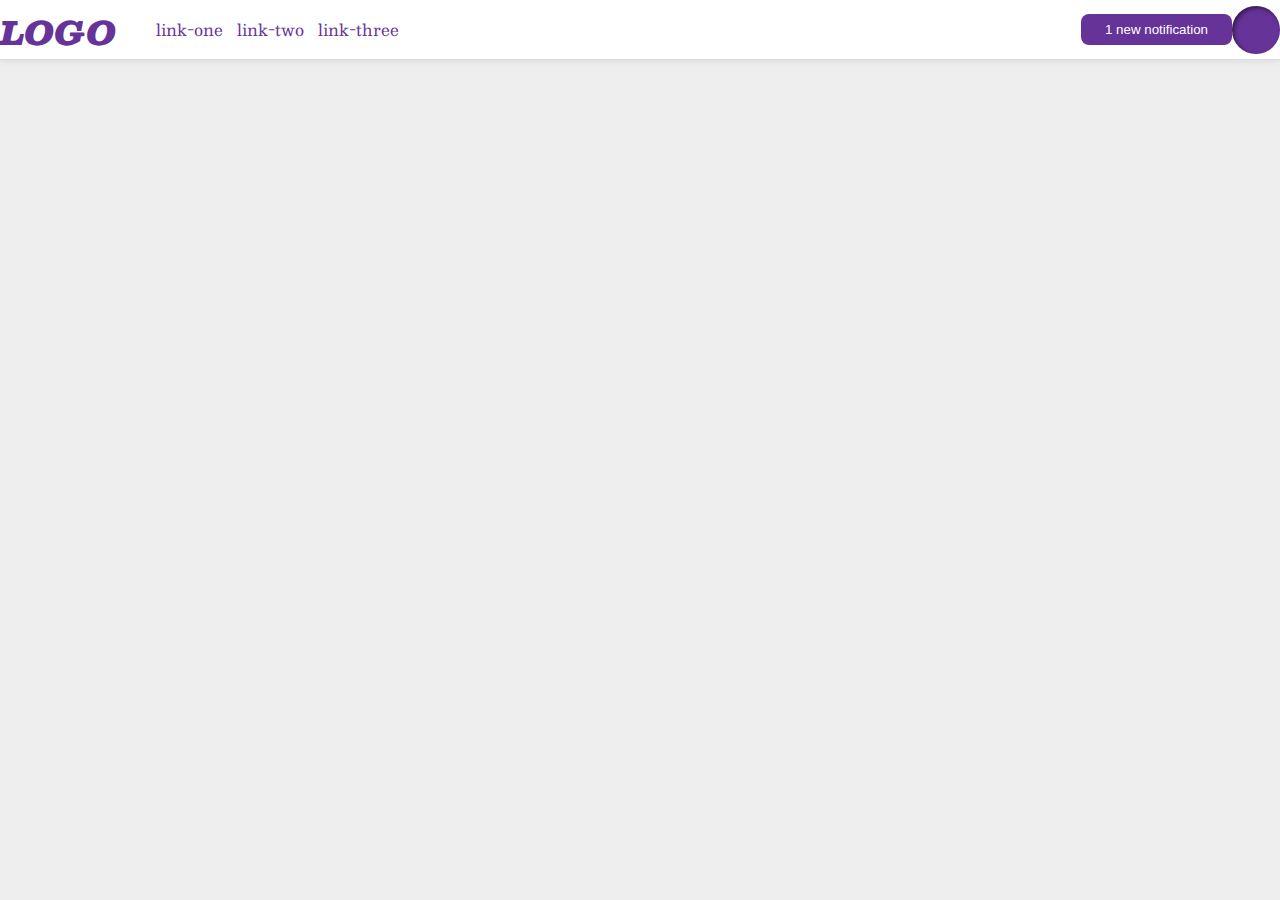
<file: flex/03-flex-header-2/index.html>
<!DOCTYPE html>
<html lang="en">
  <head>
    <meta charset="UTF-8">
    <meta http-equiv="X-UA-Compatible" content="IE=edge">
    <meta name="viewport" content="width=device-width, initial-scale=1.0">
    <title>Flex Header 2</title>
    <link rel="stylesheet" href="style.css">
  </head>
  <body>
    <div class="header">
        <div class="header-one">
            <div class="logo">LOGO</div>
            <ul class="links">
              <li><a href="https://google.com">link-one</a></li>
              <li><a href="https://google.com">link-two</a></li>
              <li><a href="https://google.com">link-three</a></li>
            </ul>
        </div>
      <div class="header-two">
        <button class="notifications">
          1 new notification
        </button>
        <div class="profile-image"></div>
      </div>
    </div>
  </body>
</html>
</file>
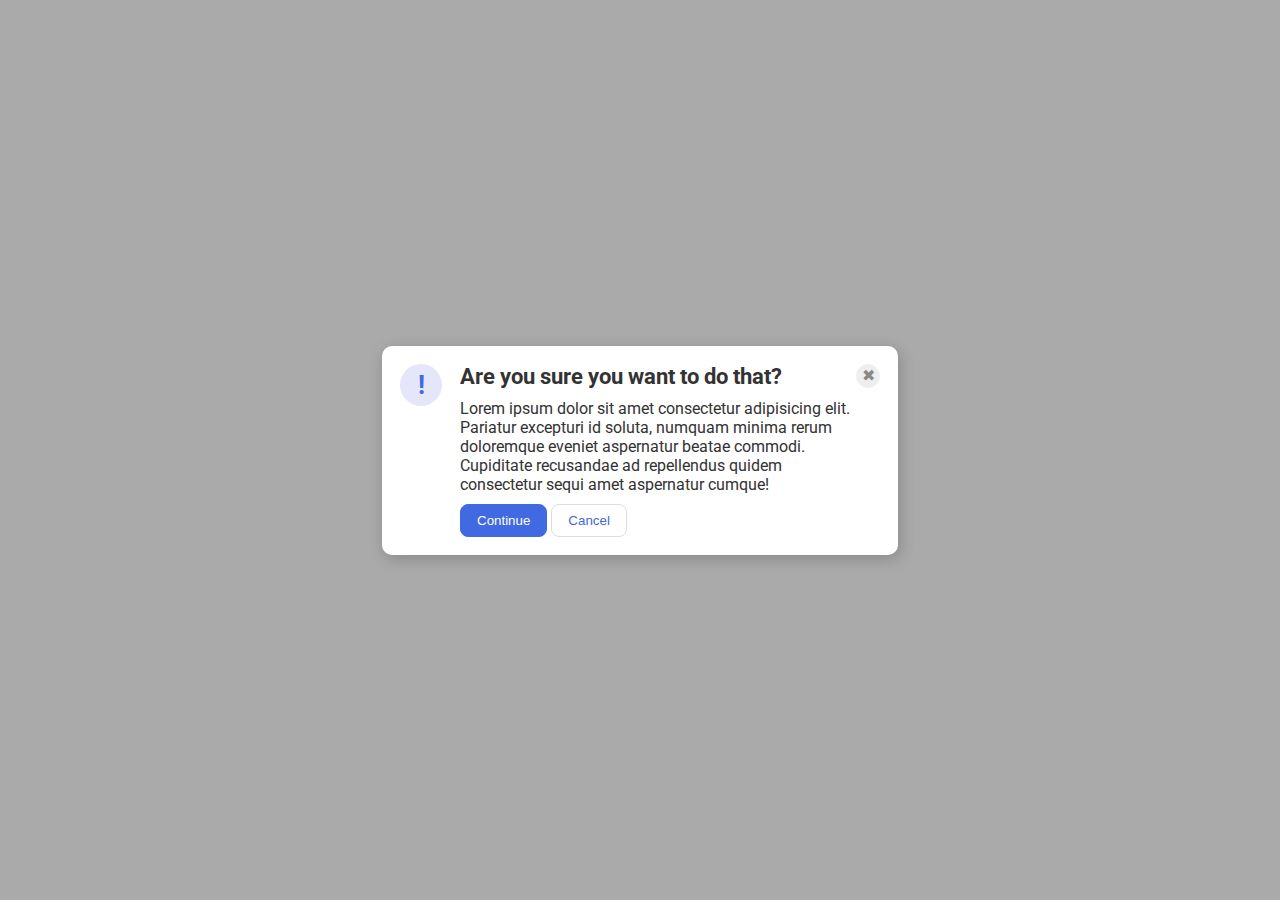
<file: flex/05-flex-modal/index.html>
<!DOCTYPE html>
<html lang="en">
  <head>
    <meta charset="UTF-8">
    <meta http-equiv="X-UA-Compatible" content="IE=edge">
    <meta name="viewport" content="width=device-width, initial-scale=1.0">
    <link rel="stylesheet" href="style.css">
    <title>Modal</title>
  </head>
  <body>
    <div class="modal">
      <div class="section-one">
        <div class="icon">!</div>
      </div>
      <div class="section-two">
        <div class="header">Are you sure you want to do that?</div>
        <div class="text">Lorem ipsum dolor sit amet consectetur
          adipisicing elit. Pariatur excepturi id soluta, numquam minima rerum doloremque eveniet aspernatur beatae commodi. Cupiditate recusandae ad repellendus quidem consectetur sequi amet aspernatur cumque!
        </div>
        <button class="continue">Continue</button>
        <button class="cancel">Cancel</button>
      </div>
      <div class="section-three">
        <button class="close-button">✖</button>
      </div>
    </div>
  </body>
</html>
</file>
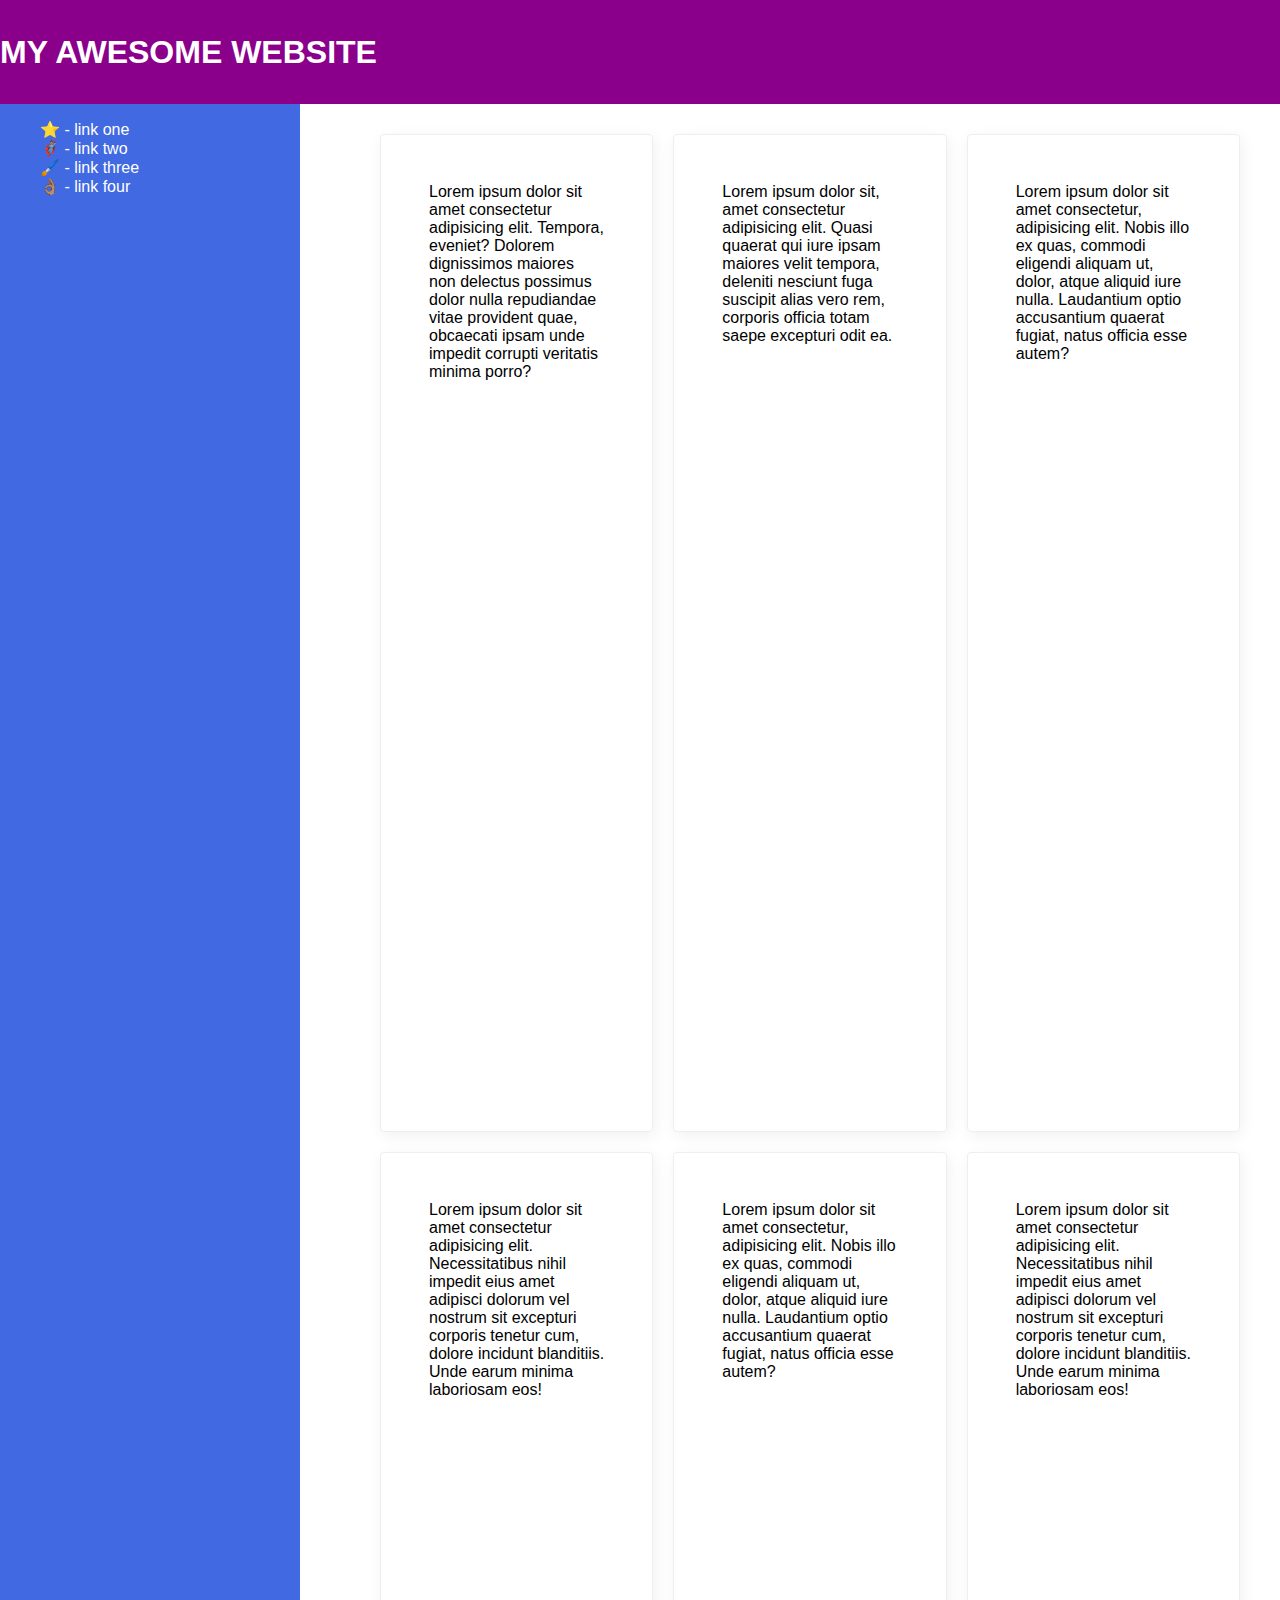
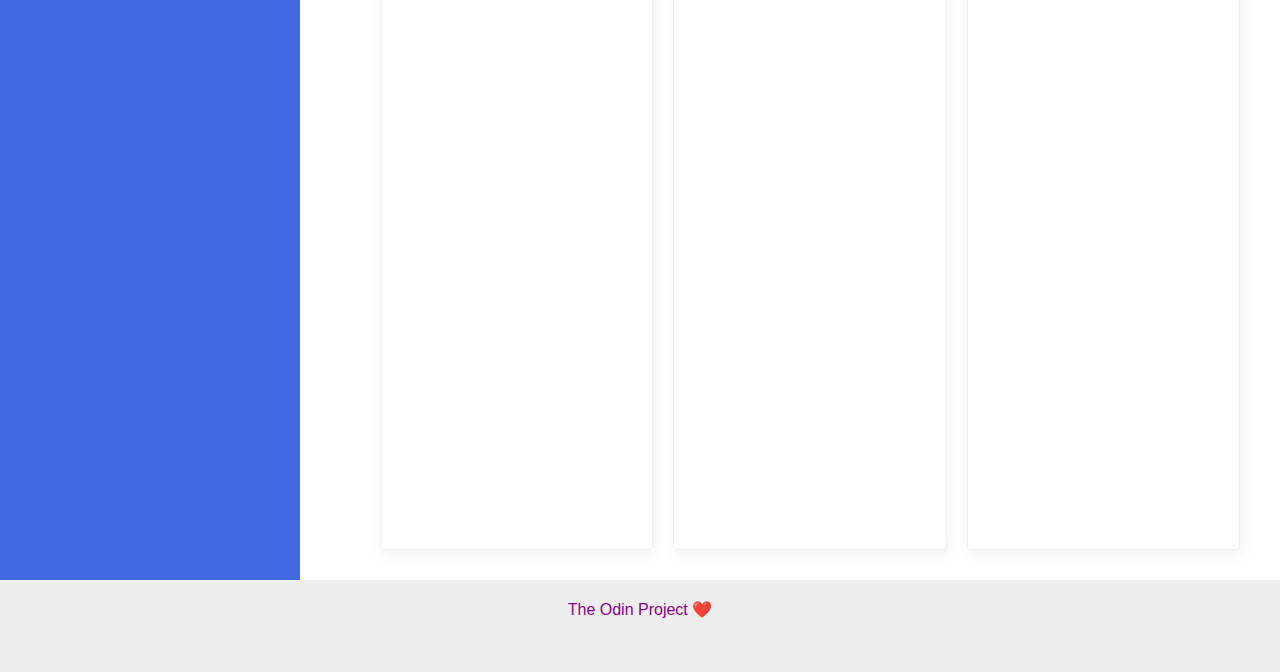
<file: flex/07-flex-layout-2/index.html>
<!DOCTYPE html>
<html lang="en">
  <head>
    <meta charset="UTF-8">
    <meta http-equiv="X-UA-Compatible" content="IE=edge">
    <meta name="viewport" content="width=device-width, initial-scale=1.0">
    <title>The Holy Grail</title>
    <link rel="stylesheet" href="style.css">
  </head>
  <body>
    <div class="header">
      MY AWESOME WEBSITE
    </div>
    <div class="content">
      <div class="sidebar">
        <ul>
          <li><a href="#">⭐ - link one</a></li>
          <li><a href="#">🦸🏽‍♂️ - link two</a></li>
          <li><a href="#">🖌️ - link three</a></li>
          <li><a href="#">👌🏽 - link four</a></li>
        </ul>
      </div>
      <div class="card-part">
        <div class="card">Lorem ipsum dolor sit amet consectetur adipisicing elit. Tempora, eveniet? Dolorem dignissimos maiores non delectus possimus dolor nulla repudiandae vitae provident quae, obcaecati ipsam unde impedit corrupti veritatis minima porro?</div>
        <div class="card">Lorem ipsum dolor sit, amet consectetur adipisicing elit. Quasi quaerat qui iure ipsam maiores velit tempora, deleniti nesciunt fuga suscipit alias vero rem, corporis officia totam saepe excepturi odit ea.</div>
        <div class="card">Lorem ipsum dolor sit amet consectetur, adipisicing elit. Nobis illo ex quas, commodi eligendi aliquam ut, dolor, atque aliquid iure nulla. Laudantium optio accusantium quaerat fugiat, natus officia esse autem?</div>
        <div class="card">Lorem ipsum dolor sit amet consectetur adipisicing elit. Necessitatibus nihil impedit eius amet adipisci dolorum vel nostrum sit excepturi corporis tenetur cum, dolore incidunt blanditiis. Unde earum minima laboriosam eos!</div>
        <div class="card">Lorem ipsum dolor sit amet consectetur, adipisicing elit. Nobis illo ex quas, commodi eligendi aliquam ut, dolor, atque aliquid iure nulla. Laudantium optio accusantium quaerat fugiat, natus officia esse autem?</div>
        <div class="card">Lorem ipsum dolor sit amet consectetur adipisicing elit. Necessitatibus nihil impedit eius amet adipisci dolorum vel nostrum sit excepturi corporis tenetur cum, dolore incidunt blanditiis. Unde earum minima laboriosam eos!</div>
      </div>
    </div>
      
    
    <div class="footer">
      The Odin Project ❤️
    </div>
  </body>
</html>
</file>
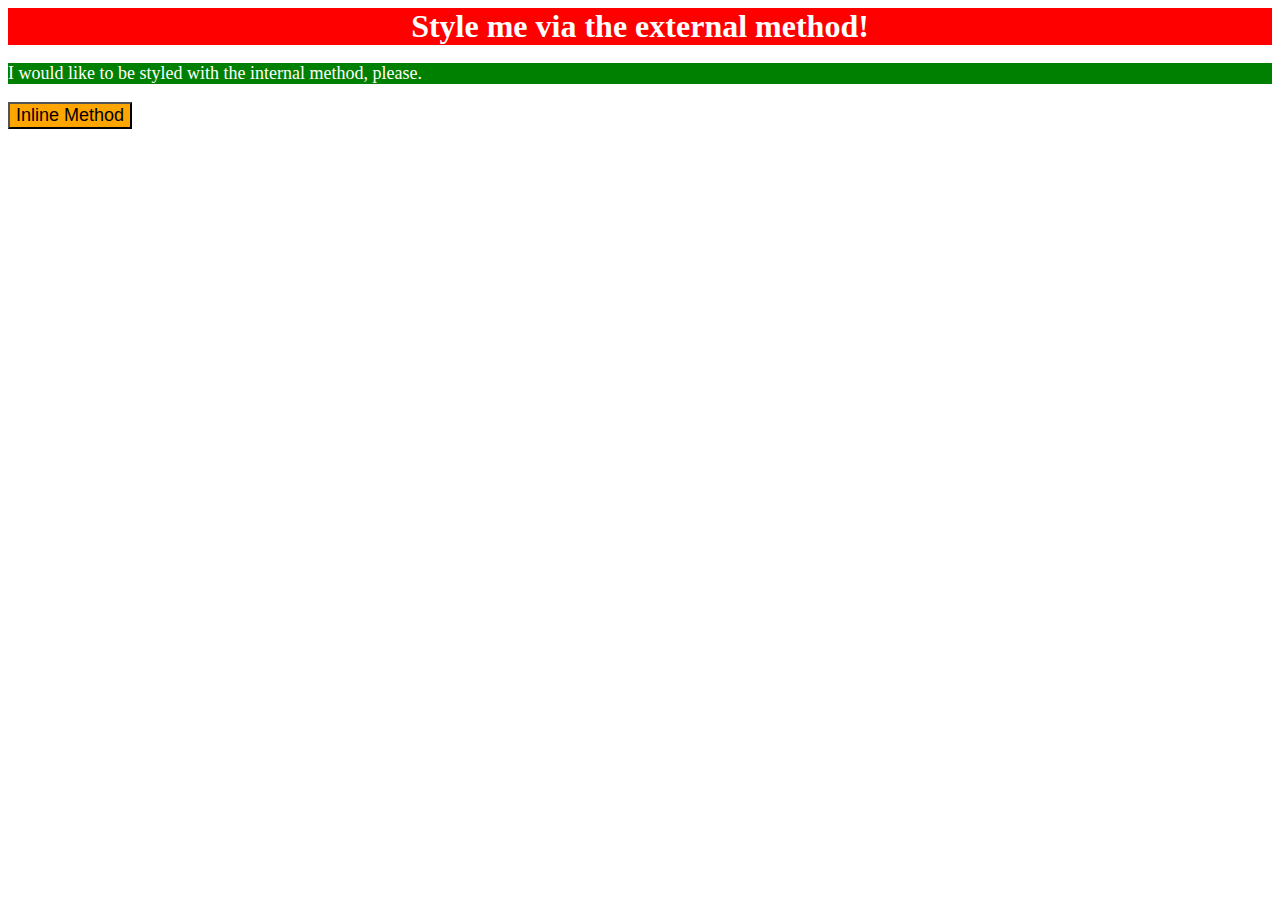
<file: foundations/01-css-methods/index.html>
<!DOCTYPE html>
<html lang="en">
  <head>
    <meta charset="UTF-8">
    <meta http-equiv="X-UA-Compatible" content="IE=edge">
    <meta name="viewport" content="width=device-width, initial-scale=1.0">
    <title>Methods for Adding CSS</title>
    <link rel="stylesheet" href="styles.css">
    <style>
      p {
        background-color: green;
        color: white;
        font-size: 18px;
      }
    </style>
  </head>
  <body>
    <div>
      Style me via the external method!
    </div>
    <p>I would like to be styled with the internal method, please.</p>
    <button style="background-color: orange; font-size: 18px;">Inline Method</button>
  </body>
</html>
</file>
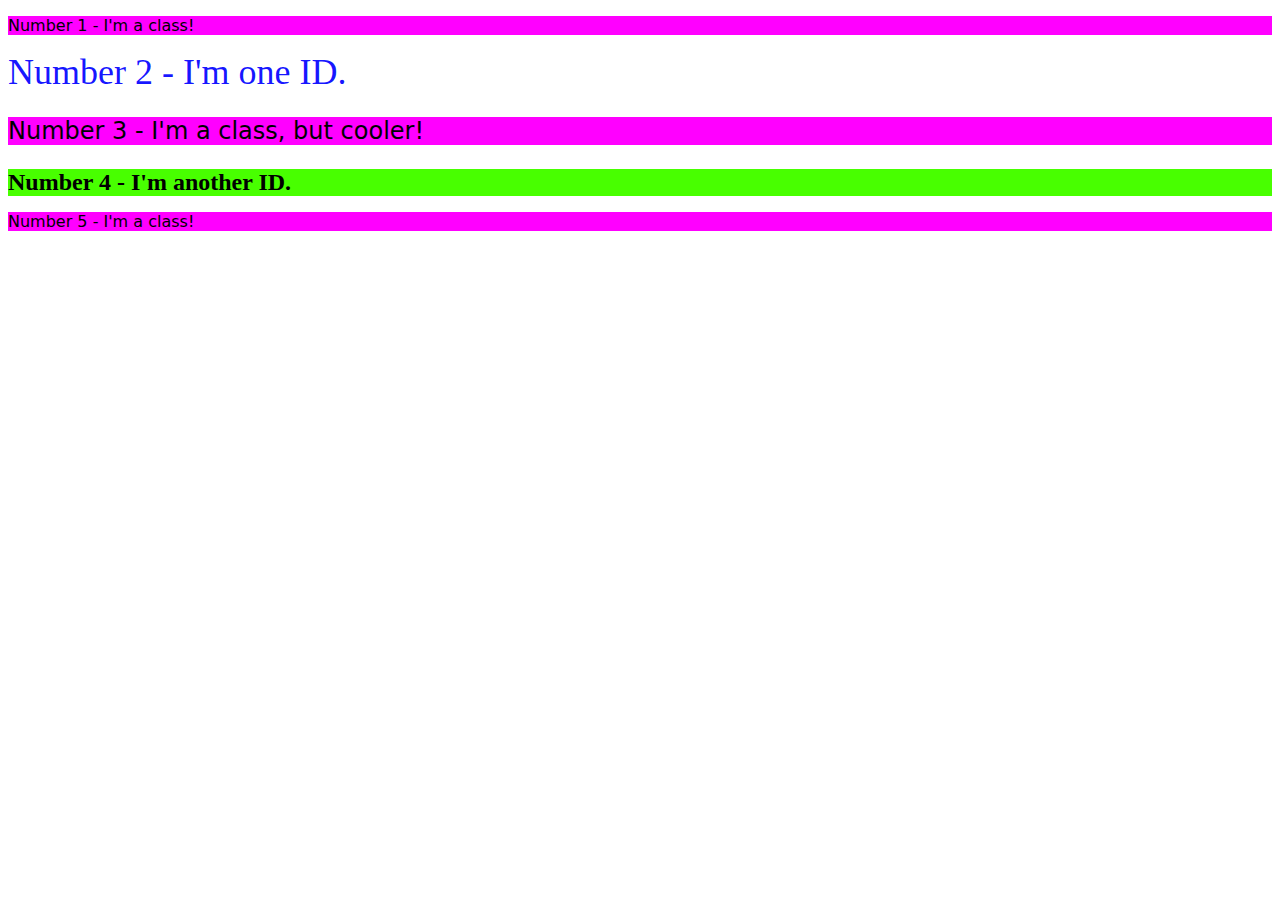
<file: foundations/02-class-id-selectors/index.html>
<!DOCTYPE html>
<html lang="en">
  <head>
    <meta charset="UTF-8">
    <meta http-equiv="X-UA-Compatible" content="IE=edge">
    <meta name="viewport" content="width=device-width, initial-scale=1.0">
    <title>Class and ID Selectors</title>
    <link rel="stylesheet" href="style.css">
  </head>
  <body>
    <p class="elemodd">Number 1 - I'm a class!</p>
    <div id="elem2">Number 2 - I'm one ID.</div>
    <p class="elemodd elem3">Number 3 - I'm a class, but cooler!</p>
    <div id="elem4" class="elem3">Number 4 - I'm another ID.</div>
    <p class="elemodd">Number 5 - I'm a class!</p>
  </body>
</html>
</file>
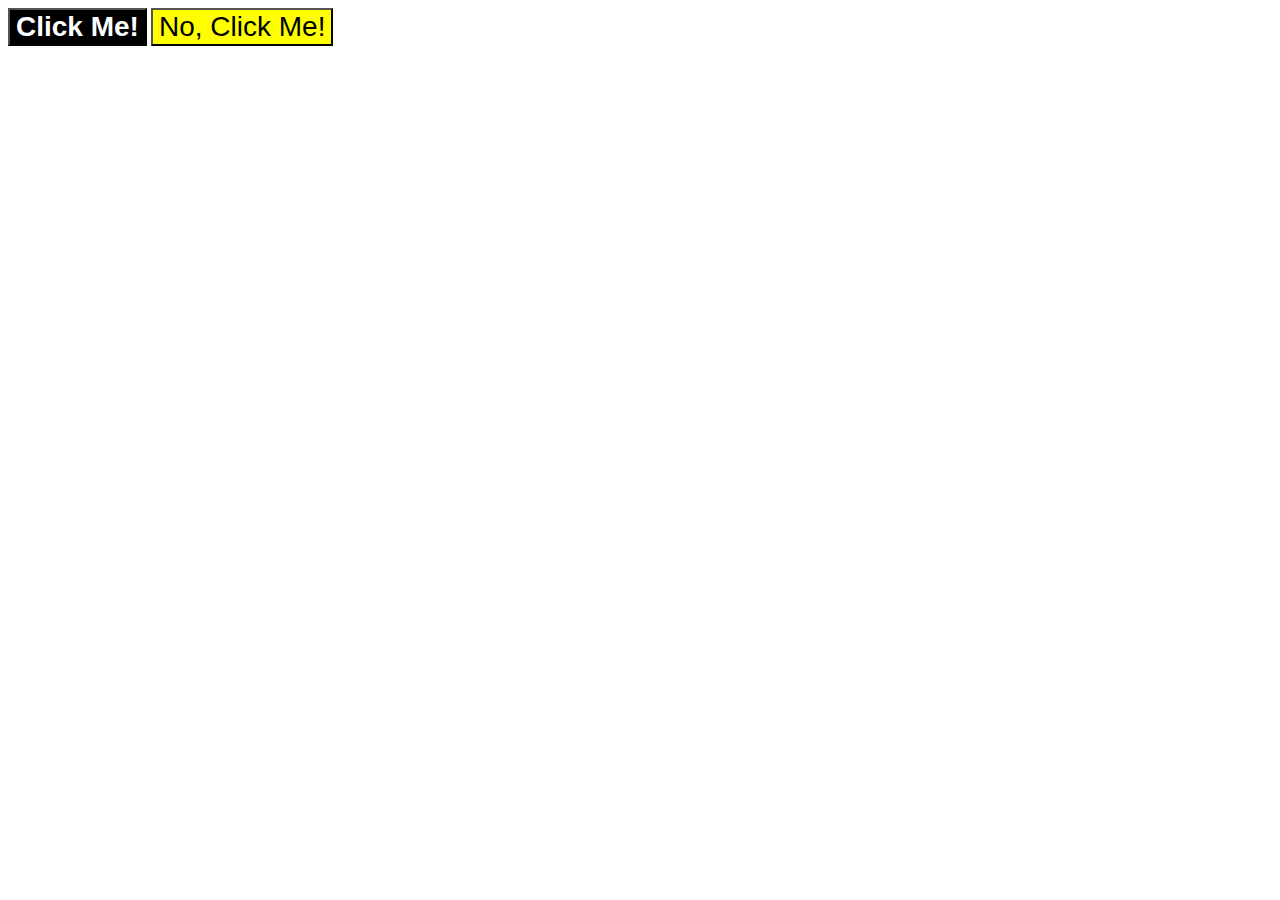
<file: foundations/03-grouping-selectors/index.html>
<!DOCTYPE html>
<html lang="en">
  <head>
    <meta charset="UTF-8">
    <meta http-equiv="X-UA-Compatible" content="IE=edge">
    <meta name="viewport" content="width=device-width, initial-scale=1.0">
    <title>Grouping Selectors</title>
    <link rel="stylesheet" href="style.css">
  </head>
  <body>
    <button class="firstelem common">Click Me!</button>
    <button class="secondelem common">No, Click Me!</button>
  </body>
</html>
</file>
<file: flex/03-flex-header-2/style.css>
/* this is some magical font-importing.  
you'll learn about it later. */
@import url('https://fonts.googleapis.com/css2?family=Besley:ital,wght@0,400;1,900&display=swap');

body {
  margin: 0;
  background: #eee;
  font-family: Besley, serif;
}

.header {
  background: white;
  border-bottom: 1px solid #ddd;
  box-shadow: 0 0 8px rgba(0,0,0,.1);
  display: flex;
  justify-content: space-between;
  align-items: center;
}

.profile-image {
  background: rebeccapurple;
  box-shadow: inset 2px 2px 4px rgba(0,0,0,.5);
  border-radius: 50%;
  width: 48px;
  height: 48px;
}

.logo {
  color: rebeccapurple;
  font-size: 32px;
  font-weight: 900;
  font-style: italic;
}

button {
  border: none;
  border-radius: 8px;
  background: rebeccapurple;
  color: white;
  padding: 8px 24px;
}

a {
  /* this removes the line under our links */
  text-decoration: none;
  color: rebeccapurple;
}

ul {
  list-style-type: none;
  text-decoration: none;
  display: flex;
  gap: 14px;
}

.header-one {
  display: flex;
  align-items: flex-end;
}

.header-two {
  display: flex;
  align-items: center;
  /* justify-content: center;   */
}
</file>
<file: flex/05-flex-modal/style.css>
@import url('https://fonts.googleapis.com/css2?family=Roboto:wght@400;700&display=swap');

html, body {
  height: 100%;
}

body {
  font-family: Roboto, sans-serif;
  margin: 0;
  background: #aaa;
  color: #333;
  /* I'll give you this one for free lol */
  display: flex;
  align-items: center;
  justify-content: center;
}

.modal {
  background: white;
  width: 480px;
  border-radius: 10px;
  box-shadow: 2px 4px 16px rgba(0,0,0,.2);
  padding: 18px;
  display: flex;
}

.section-two {
  flex-shrink: 0%;
}

.icon {
  color: royalblue;
  font-size: 26px;
  font-weight: 700;
  background: lavender;
  width: 42px;
  height: 42px;
  border-radius: 50%;
  display: flex;
  align-items: center;
  justify-content: center;
  margin-right: 18px;
}

.close-button {
  background: #eee;
  border-radius: 50%;
  color: #888;
  font-weight: 400;
  font-size: 16px;
  height: 24px;
  width: 24px;
  display: flex;
  align-items: center;
  justify-content: center;
  border: 1px solid #eee;
  padding: 0;
}

button {
  cursor: pointer;
  padding: 8px 16px;
  border-radius: 8px;
}

button.continue {
  background: royalblue;
  border: 1px solid royalblue;
  color: white;
}

button.cancel {
  background: white;
  border: 1px solid #ddd;
  color: royalblue;
}

.text {
  margin-top: 10px;
  margin-bottom: 10px;
}

.header {
  font-weight: bold;
  font-size: 22px;
}
</file>
<file: flex/07-flex-layout-2/style.css>
body {
  font-family: -apple-system, BlinkMacSystemFont, 'Segoe UI', Roboto, Oxygen, Ubuntu, Cantarell, 'Open Sans', 'Helvetica Neue', sans-serif;
  margin: 0;
  min-height: 100vh;
}

.header {
  height: 72px;
  background: darkmagenta;
  color: white;
}

.footer {
  height: 72px;
  background: #eee;
  color: darkmagenta;
}

.sidebar {
  width: 300px;
  background: royalblue;
  box-sizing: border-box;
}

.card {
  border: 1px solid #eee;
  box-shadow: 2px 4px 16px rgba(0,0,0,.06);
  border-radius: 4px;
}

.content {
  display: flex;
  justify-content: center;
  
}

.card-part {
  display: flex;
  align-items: center;
  justify-content: space-between;
  gap: 20px;
  margin: 30px 40px;
  flex-wrap: wrap;
}

.card {
  flex: 1 1 150px;
  height: 100vh;
  padding: 48px;
}

.header {
  font-size: 32px;
  font-weight: 900;
  padding-top: 16px;
  padding-bottom: 16px;
  align-content: center;
}

.sidebar {
  width: 300px;
  flex-shrink: 0;
  margin-right: 40px;
}

ul {
  list-style-type: none;
}

a {
  text-decoration: none;
  color: white;
  font-size: 16px;
}

.footer {
  text-align: center;
  padding-top: 20px;
}
</file>
<file: foundations/01-css-methods/styles.css>
/* styles.css */

div {
    background-color: red;
    color: white;
    font-size: 32px;
    text-align: center;
    font-weight: bold;
  }
</file>
<file: foundations/02-class-id-selectors/style.css>
/* styles.css */

.elemodd {
  background-color: rgb(255, 0, 255);
  font-family: Verdana, "DejaVu Sans", sans-serif;
  }
#elem2 {
color: rgb(0, 0, 255, 0.911);
font-size: 36px;
}
.elem3 {
  font-size: 24px;
  }
#elem4 {
  background-color: rgb(72, 255, 0);
  font-weight: bold;
}
</file>
<file: foundations/03-grouping-selectors/style.css>
/* styles.css */
.secondelem {
    background-color: yellow;
}
.firstelem {
    background-color: black;
    color: white;
    font-weight: bold;
}
.firstelem, .secondelem {
    font-size: 28px;
    font-family: Helvetica, "Times New Roman" sans-serif;
}
</file>
